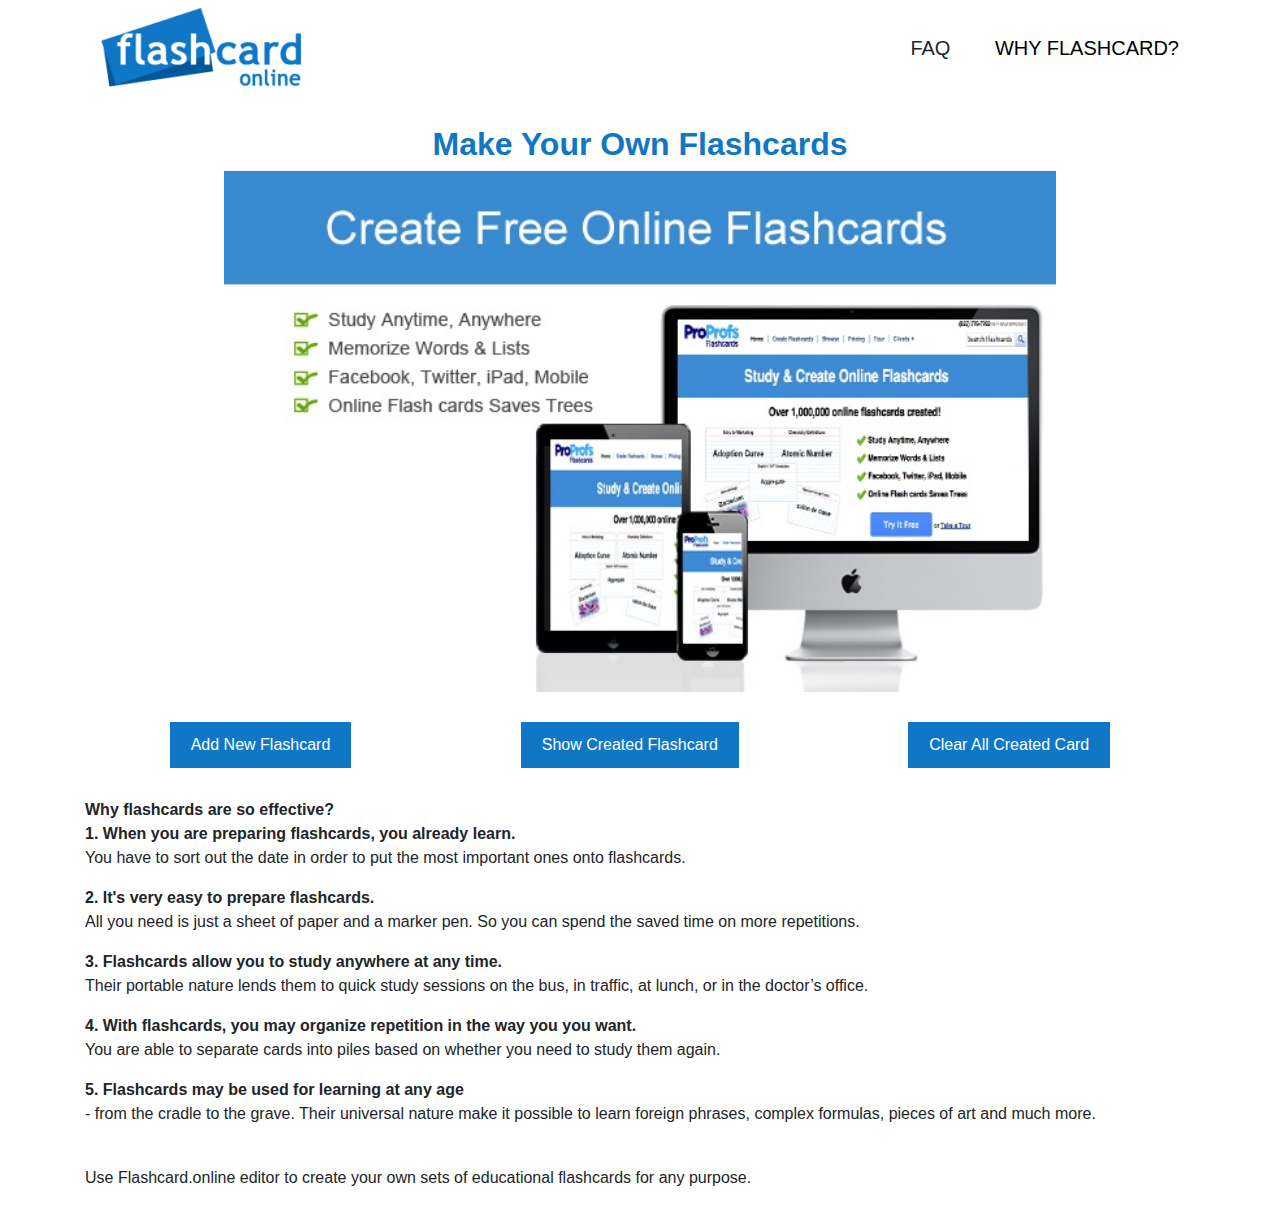
<file: index.html>
<!DOCTYPE html>
<html>
<head>
	<title>FlashCard Program</title>
	<link rel="stylesheet" href="https://stackpath.bootstrapcdn.com/bootstrap/4.3.1/css/bootstrap.min.css" integrity="sha384-ggOyR0iXCbMQv3Xipma34MD+dH/1fQ784/j6cY/iJTQUOhcWr7x9JvoRxT2MZw1T" crossorigin="anonymous">
	<link rel="stylesheet" href="https://use.fontawesome.com/releases/v5.7.2/css/all.css" integrity="sha384-fnmOCqbTlWIlj8LyTjo7mOUStjsKC4pOpQbqyi7RrhN7udi9RwhKkMHpvLbHG9Sr" crossorigin="anonymous">
	<link rel="stylesheet" href="https://cdnjs.cloudflare.com/ajax/libs/animate.css/3.7.2/animate.min.css">
	<link rel="stylesheet" type="text/css" href="styles.css">
</head>
<body>
	<div class="container" id="header">
		<div class="navbar">
			<div class="brand">
				<img src="avatar.png">
			</div>
			<div class="info">
				<p>FAQ</p>
				<a href="#reason">WHY FLASHCARD?</a>
			</div>
		</div>
	</div>
	<div class="main text-center container">
		<h2>Make Your Own Flashcards</h2>
		<img src="middle.jpg">
		<div class="button-group">
			<button data-toggle="modal" data-target="#card-modal">Add New Flashcard</button>
			<button id="show-card">Show Created Flashcard</button>
			<button id="clear-card">Clear All Created Card</button>
		</div>
		<div class="container">
			<div class="row" id="card-list"></div>
		</div>
	</div>
	<div class="modal fade" id="card-modal">
	  <div class="modal-dialog" role="document">
	    <div class="modal-content">
	      <div class="modal-header">
	        <h5 class="modal-title" id="exampleModalLabel">Add Your New Flashcard</h5>
	        <button type="button" class="close" data-dismiss="modal" aria-label="Close">
	          <span aria-hidden="true">&times;</span>
	        </button>
	      </div>
	      <div class="modal-body">
	        <div class="add-flashcard">
				<form>
					<div class="form-group">
						<input id="item1" type="text" placeholder="New Word" class="form-control card-item" required>
						<input id="item2" type="text" placeholder="Type Of Word" class="form-control card-item" required>
						<input id="item3" type="text" placeholder="Translation" class="form-control card-item" required>
					</div>
					<div class="modal-button">
						<button type="button" class="btn btn-secondary" data-dismiss="modal" id="clear">Close</button>
		        		<input type="submit" class="btn btn-primary" value="Add Card" id="submit">
		        	</div>
				</form>
			</div>
	      </div>
	    </div>
	  </div>
	</div>
	
	<div class="container">
		<div class="reason" id="reason">
			<b>Why flashcards are so effective?</b><br>
			<b>1. When you are preparing flashcards, you already learn. </b>
			<p>You have to sort out the date in order to put the most important ones onto flashcards.</p>
			<b>2. It's very easy to prepare flashcards. </b>
			<p>All you need is just a sheet of paper and a marker pen. So you can spend the saved time on more repetitions.</p>
			<b>3. Flashcards allow you to study anywhere at any time. </b>
			<p>Their portable nature lends them to quick study sessions on the bus, in traffic, at lunch, or in the doctor’s office.</p>
			<b>4. With flashcards, you may organize repetition in the way you you want. </b>
			<p>You are able to separate cards into piles based on whether you need to study them again.</p>
			<b>5. Flashcards may be used for learning at any age </b>
			<p>- from the cradle to the grave. Their universal nature make it possible to learn foreign phrases, complex formulas, pieces of art and much more.</p>
			<br>
			<p>Use Flashcard.online editor to create your own sets of educational flashcards for any purpose.</p>
		</div>
	</div>
	<a href="#header" class="bookmark"><i class="fas fa-caret-square-up"></i></a>
	<script src="https://code.jquery.com/jquery-3.3.1.slim.min.js" integrity="sha384-q8i/X+965DzO0rT7abK41JStQIAqVgRVzpbzo5smXKp4YfRvH+8abtTE1Pi6jizo" crossorigin="anonymous"></script>
	<script src="https://ajax.googleapis.com/ajax/libs/jquery/3.4.1/jquery.min.js"></script>
	<script src="https://cdnjs.cloudflare.com/ajax/libs/popper.js/1.14.7/umd/popper.min.js" integrity="sha384-UO2eT0CpHqdSJQ6hJty5KVphtPhzWj9WO1clHTMGa3JDZwrnQq4sF86dIHNDz0W1" crossorigin="anonymous"></script>
	<script src="https://stackpath.bootstrapcdn.com/bootstrap/4.3.1/js/bootstrap.min.js" integrity="sha384-JjSmVgyd0p3pXB1rRibZUAYoIIy6OrQ6VrjIEaFf/nJGzIxFDsf4x0xIM+B07jRM" crossorigin="anonymous"></script>
	<script type="text/javascript" src="flashcard.js"></script>
	<script type="text/javascript" src="animation.js"></script>
</body>
</html>
</file>
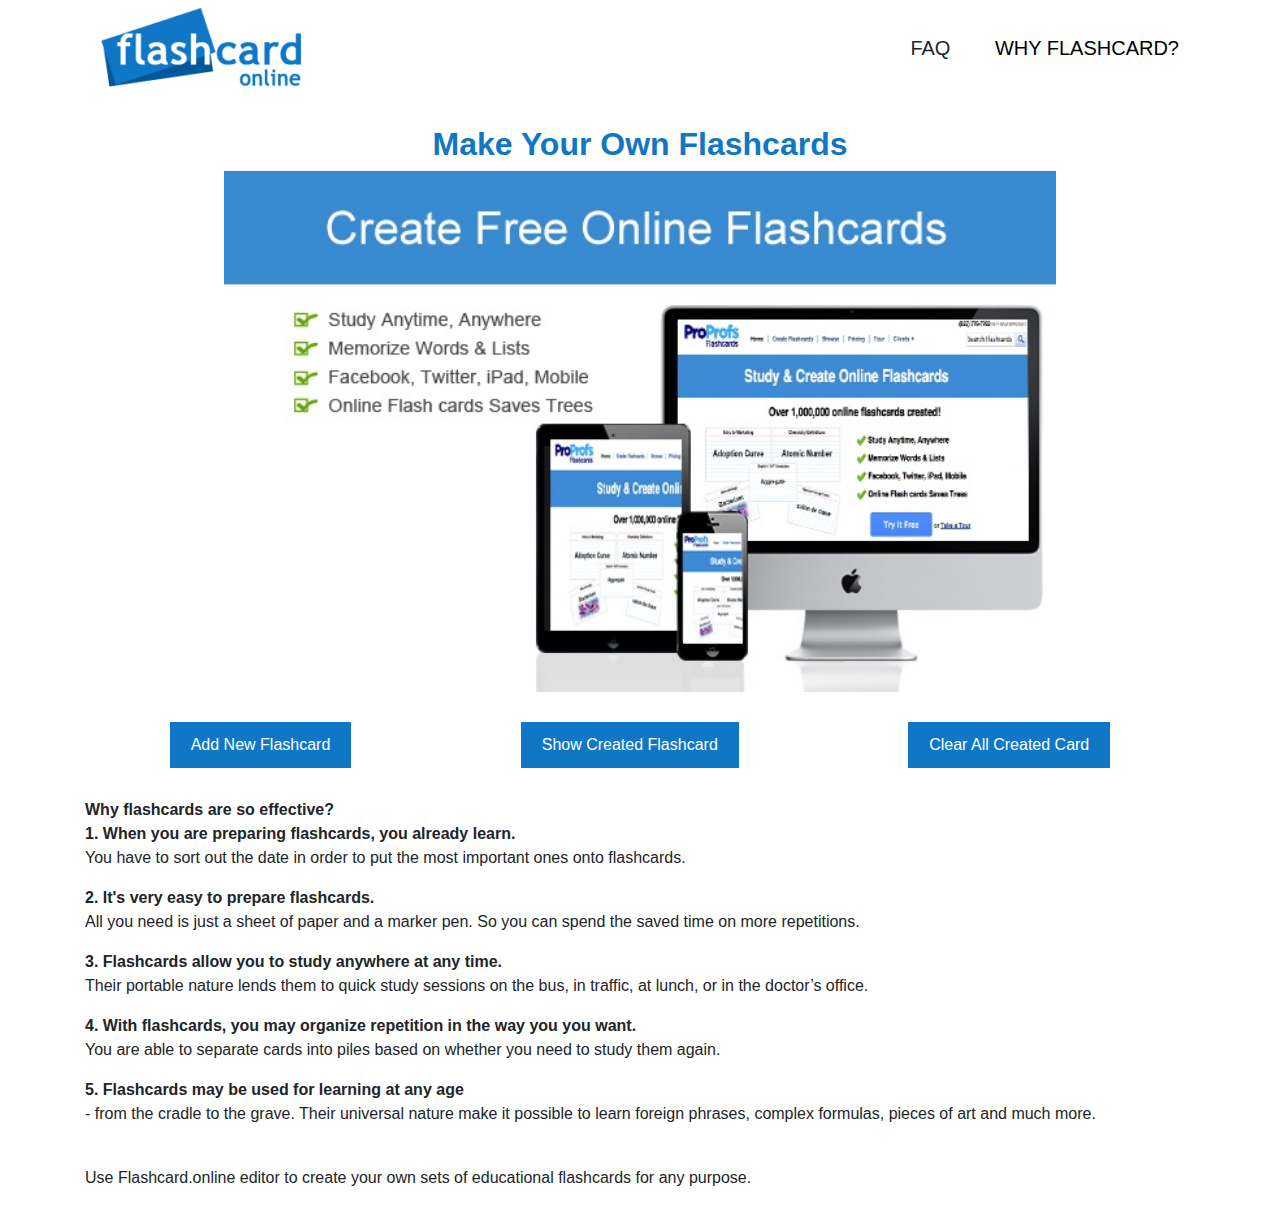
<file: flashcard.html>
<!DOCTYPE html>
<html>
<head>
	<title>FlashCard Program</title>
	<link rel="stylesheet" href="https://stackpath.bootstrapcdn.com/bootstrap/4.3.1/css/bootstrap.min.css" integrity="sha384-ggOyR0iXCbMQv3Xipma34MD+dH/1fQ784/j6cY/iJTQUOhcWr7x9JvoRxT2MZw1T" crossorigin="anonymous">
	<link rel="stylesheet" href="https://use.fontawesome.com/releases/v5.7.2/css/all.css" integrity="sha384-fnmOCqbTlWIlj8LyTjo7mOUStjsKC4pOpQbqyi7RrhN7udi9RwhKkMHpvLbHG9Sr" crossorigin="anonymous">
	<link rel="stylesheet" href="https://cdnjs.cloudflare.com/ajax/libs/animate.css/3.7.2/animate.min.css">
	<link rel="stylesheet" type="text/css" href="styles.css">
</head>
<body>
	<div class="container" id="header">
		<div class="navbar">
			<div class="brand">
				<img src="avatar.png">
			</div>
			<div class="info">
				<p>FAQ</p>
				<a href="#reason">WHY FLASHCARD?</a>
			</div>
		</div>
	</div>
	<div class="main text-center container">
		<h2>Make Your Own Flashcards</h2>
		<img src="middle.jpg">
		<div class="button-group">
			<button data-toggle="modal" data-target="#card-modal">Add New Flashcard</button>
			<button id="show-card">Show Created Flashcard</button>
			<button id="clear-card">Clear All Created Card</button>
		</div>
		<div class="container">
			<div class="row" id="card-list"></div>
		</div>
	</div>
	<div class="modal fade" id="card-modal">
	  <div class="modal-dialog" role="document">
	    <div class="modal-content">
	      <div class="modal-header">
	        <h5 class="modal-title" id="exampleModalLabel">Add Your New Flashcard</h5>
	        <button type="button" class="close" data-dismiss="modal" aria-label="Close">
	          <span aria-hidden="true">&times;</span>
	        </button>
	      </div>
	      <div class="modal-body">
	        <div class="add-flashcard">
				<form>
					<div class="form-group">
						<input id="item1" type="text" placeholder="New Word" class="form-control card-item" required>
						<input id="item2" type="text" placeholder="Type Of Word" class="form-control card-item" required>
						<input id="item3" type="text" placeholder="Translation" class="form-control card-item" required>
					</div>
					<div class="modal-button">
						<button type="button" class="btn btn-secondary" data-dismiss="modal" id="clear">Close</button>
		        		<input type="submit" class="btn btn-primary" value="Add Card" id="submit">
		        	</div>
				</form>
			</div>
	      </div>
	    </div>
	  </div>
	</div>
	
	<div class="container">
		<div class="reason" id="reason">
			<b>Why flashcards are so effective?</b><br>
			<b>1. When you are preparing flashcards, you already learn. </b>
			<p>You have to sort out the date in order to put the most important ones onto flashcards.</p>
			<b>2. It's very easy to prepare flashcards. </b>
			<p>All you need is just a sheet of paper and a marker pen. So you can spend the saved time on more repetitions.</p>
			<b>3. Flashcards allow you to study anywhere at any time. </b>
			<p>Their portable nature lends them to quick study sessions on the bus, in traffic, at lunch, or in the doctor’s office.</p>
			<b>4. With flashcards, you may organize repetition in the way you you want. </b>
			<p>You are able to separate cards into piles based on whether you need to study them again.</p>
			<b>5. Flashcards may be used for learning at any age </b>
			<p>- from the cradle to the grave. Their universal nature make it possible to learn foreign phrases, complex formulas, pieces of art and much more.</p>
			<br>
			<p>Use Flashcard.online editor to create your own sets of educational flashcards for any purpose.</p>
		</div>
	</div>
	<a href="#header" class="bookmark"><i class="fas fa-caret-square-up"></i></a>

	<script src="https://ajax.googleapis.com/ajax/libs/jquery/3.4.1/jquery.min.js"></script>
	<script src="https://code.jquery.com/jquery-3.3.1.slim.min.js" integrity="sha384-q8i/X+965DzO0rT7abK41JStQIAqVgRVzpbzo5smXKp4YfRvH+8abtTE1Pi6jizo" crossorigin="anonymous"></script>
	<script src="https://cdnjs.cloudflare.com/ajax/libs/popper.js/1.14.7/umd/popper.min.js" integrity="sha384-UO2eT0CpHqdSJQ6hJty5KVphtPhzWj9WO1clHTMGa3JDZwrnQq4sF86dIHNDz0W1" crossorigin="anonymous"></script>
	<script src="https://stackpath.bootstrapcdn.com/bootstrap/4.3.1/js/bootstrap.min.js" integrity="sha384-JjSmVgyd0p3pXB1rRibZUAYoIIy6OrQ6VrjIEaFf/nJGzIxFDsf4x0xIM+B07jRM" crossorigin="anonymous"></script>
	<script type="text/javascript" src="flashcard.js"></script>
	<script type="text/javascript" src="animation.js"></script>
</body>
</html>
</file>
<file: styles.css>
.card-item{
	margin-bottom: 30px;
	margin-top: 25px;
}
.modal-button{
	display: flex;
	justify-content: space-between;
}
.flashcard{
	border:1px solid #0F77C6;
	padding: 100px;
	border-radius: 20px;
	margin-bottom: 20px;
  	transform-style: preserve-3d;
 	transition: transform 0.8s cubic-bezier(0.175, 0.885, 0.32, 1.275);
  	box-shadow: 0 6px 16px rgba(0,0,0,0.15);
  	cursor: pointer;
  	text-align: center;
  	display: flex;
	align-items: center;
	justify-content: center;
}
.flashcard .back{
	transform: rotateY(180deg);
}
.flashcard.flipped{
	transform: rotateY(180deg);
}
.flashcard div{
	position: absolute;
	display: flex;
	align-items: center;
	justify-content: center;
	backface-visibility: hidden;
}
#card-list{
	position: relative;
  	perspective: 40000px;
}
.info a{
	text-decoration: none;
	color: black;
	display: inline;
	font-size: 20px;
}
.info p{
	display: inline;
	margin-right: 40px;
	font-size: 20px;
	cursor: pointer;
}
.main h2{
	margin-top: 30px;
	color: #0F77C6;
	font-weight: 700;
}
.main .button-group{
	margin-top: 30px;
	display: flex;
	justify-content: space-around;
	margin-bottom: 30px;
}
.main .button-group button{
	background-color: #0F77C6;
	color: white;
	border: 1px solid #0F77C6;
	padding: 10px 20px;
}
.main .button-group button:hover{
	opacity: 0.85;
}
.main img{
	width: 75%;
}
.bookmark{
	font-size: 70px ;
  	position: fixed;
 	right: 5%;
  	bottom: 7%;
  	color: #0F77C6;
  	transition: 0.6s;
  	display: none;
}
.bookmark:hover{
	opacity: 0.7;
}
@media only screen and (max-width: 768px) {
  .main .button-group{
  	display: block;
  }
  .main .button-group button{
  	display: block;
  	margin: 30px auto;
  	width: 300px;
  }
}
</file>
